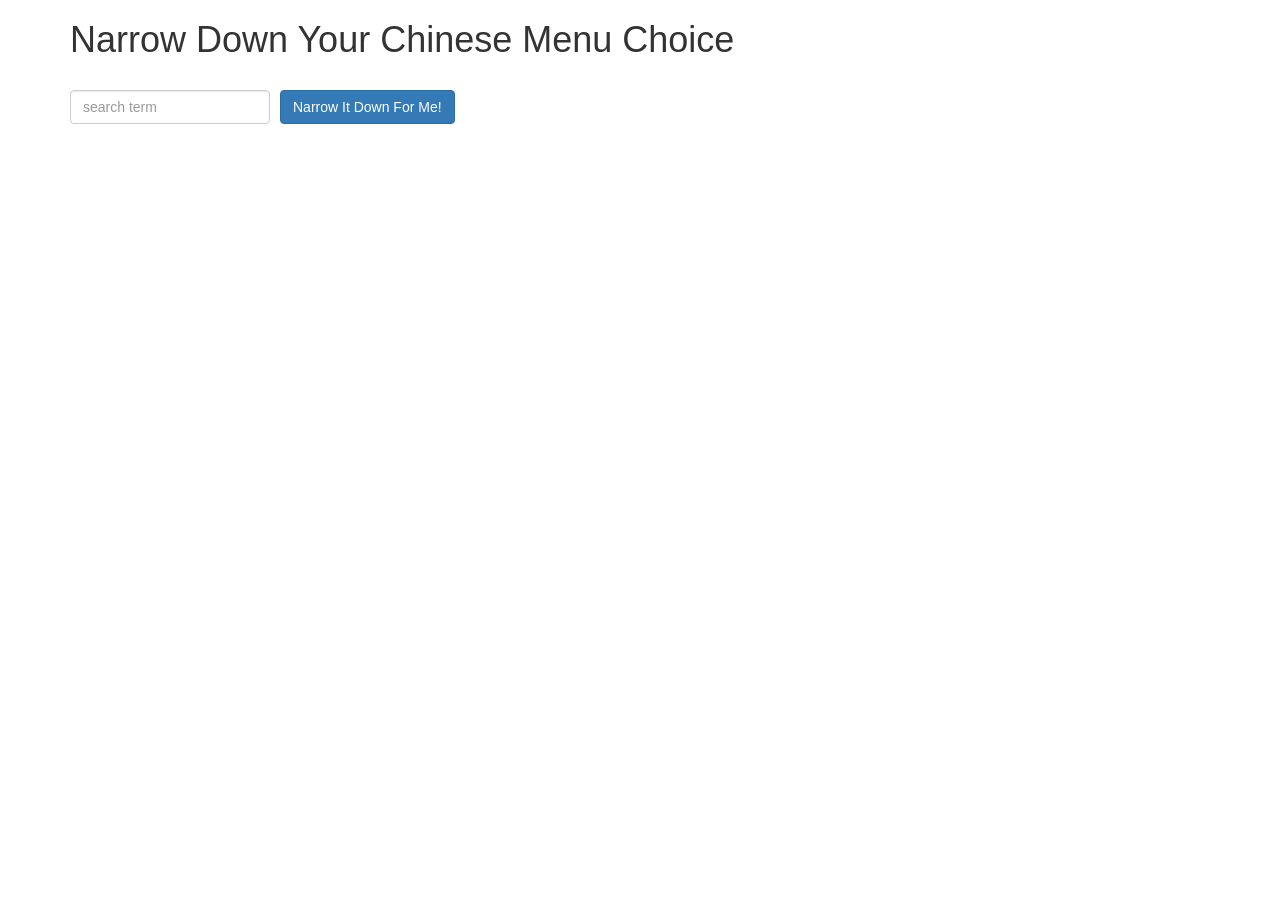
<file: solutions/module3/index.html>
<!doctype html>
<html lang="en" ng-app="NarrowItDownApp">
  <head>
    <title>Narrow Down Your Menu Choice</title>
    <meta name="viewport" content="width=device-width, initial-scale=1">
    <link rel="stylesheet" href="styles/bootstrap.min.css">
    <link rel="stylesheet" href="styles/styles.css">
  </head>
<body ng-controller="NarrowItDownController as NarrowCtrl">
   <div class="container">
    <h1>Narrow Down Your Chinese Menu Choice</h1>

    <div class="form-group">
      <input type="text" placeholder="search term" class="form-control" ng-model="NarrowCtrl.searchTerm">
    </div>
    <div class="form-group narrow-button">
      <button class="btn btn-primary" ng-click="NarrowCtrl.getMatchedMenuItems(NarrowCtrl.searchTerm)">Narrow It Down For Me!</button>
    </div>

    <!-- Bonus loader (see Bonus section of the assignment) -->
    <items-loader-indicator></items-loader-indicator>
  </div>
  <div class="container">
    <!-- found-items should be implemented as a component -->
    <found-items class="row" ng-repeat="item in NarrowCtrl.matchedItems"></found-items>
    <p>{{NarrowCtrl.msg}}</p>
  </div>
  <script src="scripts/angular.min.js"></script>
  <script src="scripts/apps.js"></script>
</body>
</html>
</file>
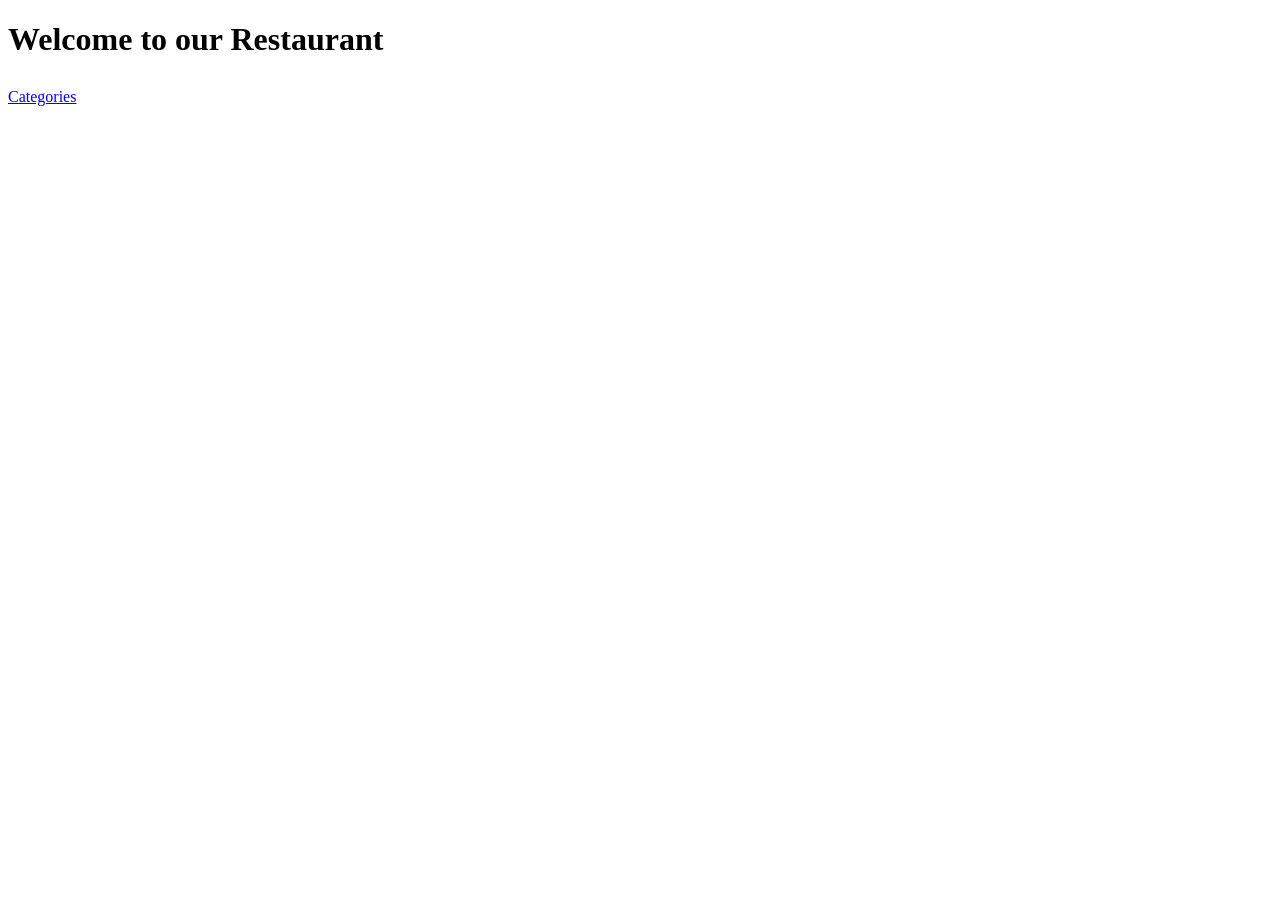
<file: solutions/module4/index.html>
<!DOCTYPE html>
<html ng-app='MenuApp'>
  <head>
    <meta charset="utf-8">
    <link rel="stylesheet" href="styles/styles.css">
    <title>Menu App</title>
  </head>
  <body>
    <h1>Welcome to our Restaurant</h1>

    <ui-view></ui-view>

    <loading-spinner></loading-spinner>

    <!-- Libraries -->
    <script src="scripts/angular.min.js"></script>
    <script src="scripts/angular-ui-router.min.js"></script>

    <!-- Modules -->
    <script src="scripts/menu.module.js"></script>
    <script src="scripts/data.module.js"></script>

    <!-- Routes -->
    <script src="scripts/routes.js"></script>

    <script src="scripts/menudata.service.js"></script>

    <!-- 'ShoppingList' module artifacts -->
    <script src="scripts/categories.component.js"></script>
    <script src="scripts/categories.controller.js"></script>

    <script src="scripts/items.component.js"></script>
    <script src="scripts/items.controller.js"></script>

    <!-- <script src="src/shoppinglist/item-detail.controller.js"></script> -->

    <!-- 'Spinner' module artifacts -->


  </body>
</html>
</file>
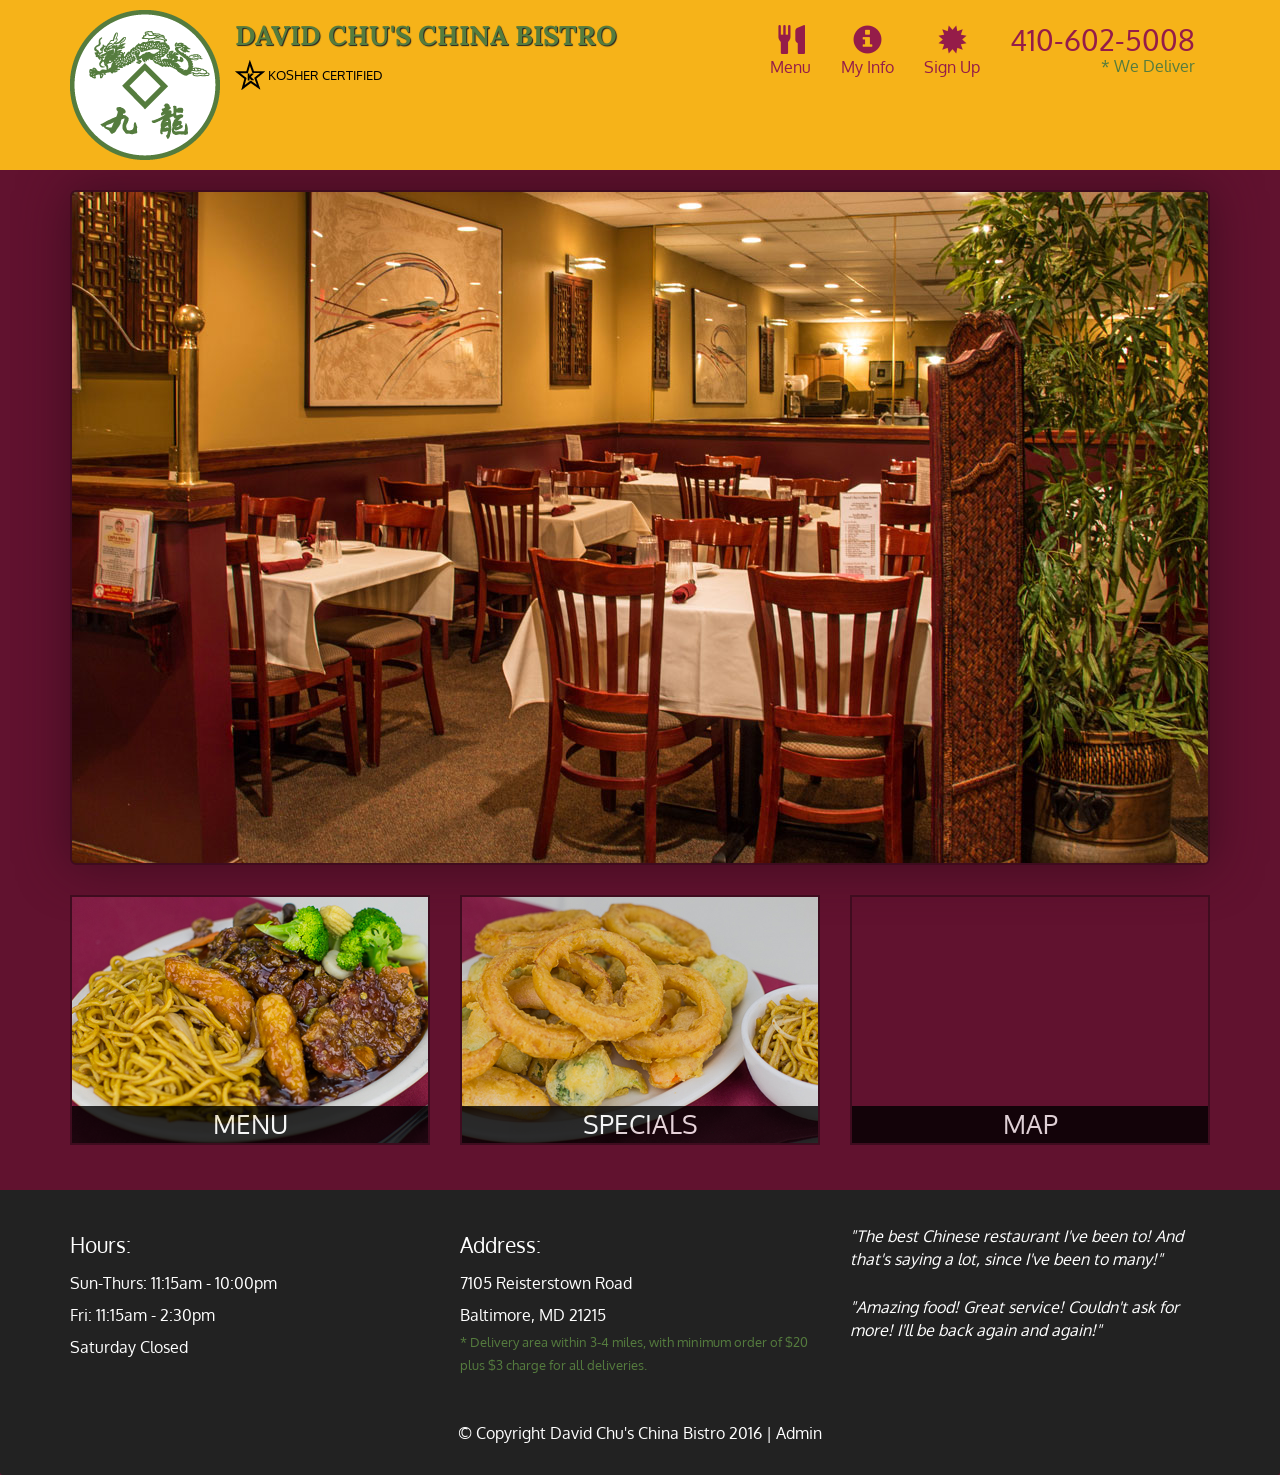
<file: solutions/module5/index.html>
<!DOCTYPE html>
<html lang="en">
  <head>
    <meta charset="utf-8">
    <meta http-equiv="X-UA-Compatible" content="IE=edge">
    <meta name="viewport" content="width=device-width, initial-scale=1">
    <title>David Chu's China Bistro</title>
    <link href='https://fonts.googleapis.com/css?family=Oxygen:400,300,700' rel='stylesheet' type='text/css'>
    <link href='https://fonts.googleapis.com/css?family=Lora' rel='stylesheet' type='text/css'>
    <link rel="stylesheet" href="css/bootstrap.min.css">
    <link rel="stylesheet" href="css/restaurant.css">
    <link rel="stylesheet" href="css/common.css">
  </head>
  <body ng-app="restaurant" ng-strict-di>

    <!-- Fixed position loading indicator -->
    <loading class="loading-indicator"></loading>

    <header>
      <nav id="header-nav" class="navbar navbar-default">
        <div class="container">
          <div class="navbar-header">
            <a href="index.html" class="pull-left visible-md visible-lg">
              <div id="logo-img" alt="Logo image"></div>
            </a>

            <div class="navbar-brand">
              <a href="index.html"><h1>David Chu's China Bistro</h1></a>
              <p>
              <img src="images/star-k-logo.png" alt="Kosher certification">
              <span>Kosher Certified</span>
              </p>
            </div>

            <button id="navbarToggle" type="button" class="navbar-toggle collapsed" data-toggle="collapse" data-target="#collapsable-nav" aria-expanded="false">
              <span class="sr-only">Toggle navigation</span>
              <span class="icon-bar"></span>
              <span class="icon-bar"></span>
              <span class="icon-bar"></span>
            </button>
          </div>

          <div id="collapsable-nav" class="collapse navbar-collapse">
            <ul id="nav-list" class="nav navbar-nav navbar-right">
              <li id="navHomeButton" class="visible-xs">
                <a href="index.html">
                  <span class="glyphicon glyphicon-home"></span> Home</a>
              </li>
              <li id="navMenuButton" ui-sref-active="active">
                <a ui-sref="public.menu">
                  <span class="glyphicon glyphicon-cutlery"></span><br class="hidden-xs"> Menu</a>
              </li>
              <li>
                <a ui-sref="public.info">
                  <span class="glyphicon glyphicon-info-sign"></span><br class="hidden-xs"> My Info</a>
              </li>
              <li>
                <a ui-sref="public.signup">
                  <span class="glyphicon glyphicon-certificate"></span><br class="hidden-xs"> Sign Up</a>
              </li>
              <li id="phone" class="hidden-xs">
                <a href="tel:410-602-5008">
                  <span>410-602-5008</span></a><div>* We Deliver</div>
              </li>
            </ul><!-- #nav-list -->
          </div><!-- .collapse .navbar-collapse -->
        </div><!-- .container -->
      </nav><!-- #header-nav -->
    </header>

    <div id="call-btn" class="visible-xs">
      <a class="btn" href="tel:410-602-5008">
        <span class="glyphicon glyphicon-earphone"></span>
        410-602-5008
      </a>
    </div>
    <div id="xs-deliver" class="text-center visible-xs">* We Deliver</div>

    <ui-view>
      <div class="text-center initial-loading">
        <h2>Loading Site...</h2>
      </div>
    </ui-view>

    <footer class="panel-footer">
      <div class="container">
        <div class="row">
          <section id="hours" class="col-sm-4">
            <span>Hours:</span><br>
            Sun-Thurs: 11:15am - 10:00pm<br>
            Fri: 11:15am - 2:30pm<br>
            Saturday Closed
            <hr class="visible-xs">
          </section>
          <section id="address" class="col-sm-4">
            <span>Address:</span><br>
            7105 Reisterstown Road<br>
            Baltimore, MD 21215
            <p>* Delivery area within 3-4 miles, with minimum order of $20 plus $3 charge for all deliveries.</p>
            <hr class="visible-xs">
          </section>
          <section id="testimonials" class="col-sm-4">
            <p>"The best Chinese restaurant I've been to! And that's saying a lot, since I've been to many!"</p>
            <p>"Amazing food! Great service! Couldn't ask for more! I'll be back again and again!"</p>
          </section>
        </div>
        <div class="text-center">
          &copy; Copyright David Chu's China Bistro 2016 |
          <a ui-sref="admin.auth">Admin</a></div>
      </div>
    </footer>

    <!-- Libs -->
    <script src="lib/jquery-2.1.4.min.js"></script>
    <script src="lib/bootstrap.min.js"></script>
    <script src="lib/angular.min.js"></script>
    <script src="lib/angular-ui-router.min.js"></script>

    <!-- Main Restaurant Module -->
    <script src="src/restaurant.module.js"></script>

    <!-- Common Module -->
    <script src="src/common/common.module.js"></script>
    <script src="src/common/loading/loading.component.js"></script>
    <script src="src/common/loading/loading.interceptor.js"></script>
    <script src="src/common/menu.service.js"></script>

    <!-- Public Module -->
    <script src="src/public/public.module.js"></script>
    <script src="src/public/public.routes.js"></script>
    <script src="src/public/menu/menu.controller.js"></script>
    <script src="src/public/menu-category/menu-category.component.js"></script>
    <script src="src/public/menu-items/menu-items.controller.js"></script>
    <script src="src/public/menu-item/menu-item.component.js"></script>
    <script src="src/public/signup/signup.controller.js"></script>
    <script src="src/public/info/info.controller.js"></script>
    <script src="src/public/info/info.service.js"></script>

    <!-- ADMIN SITE -->

    <!--Application files -->

  </body>

</html>
</file>
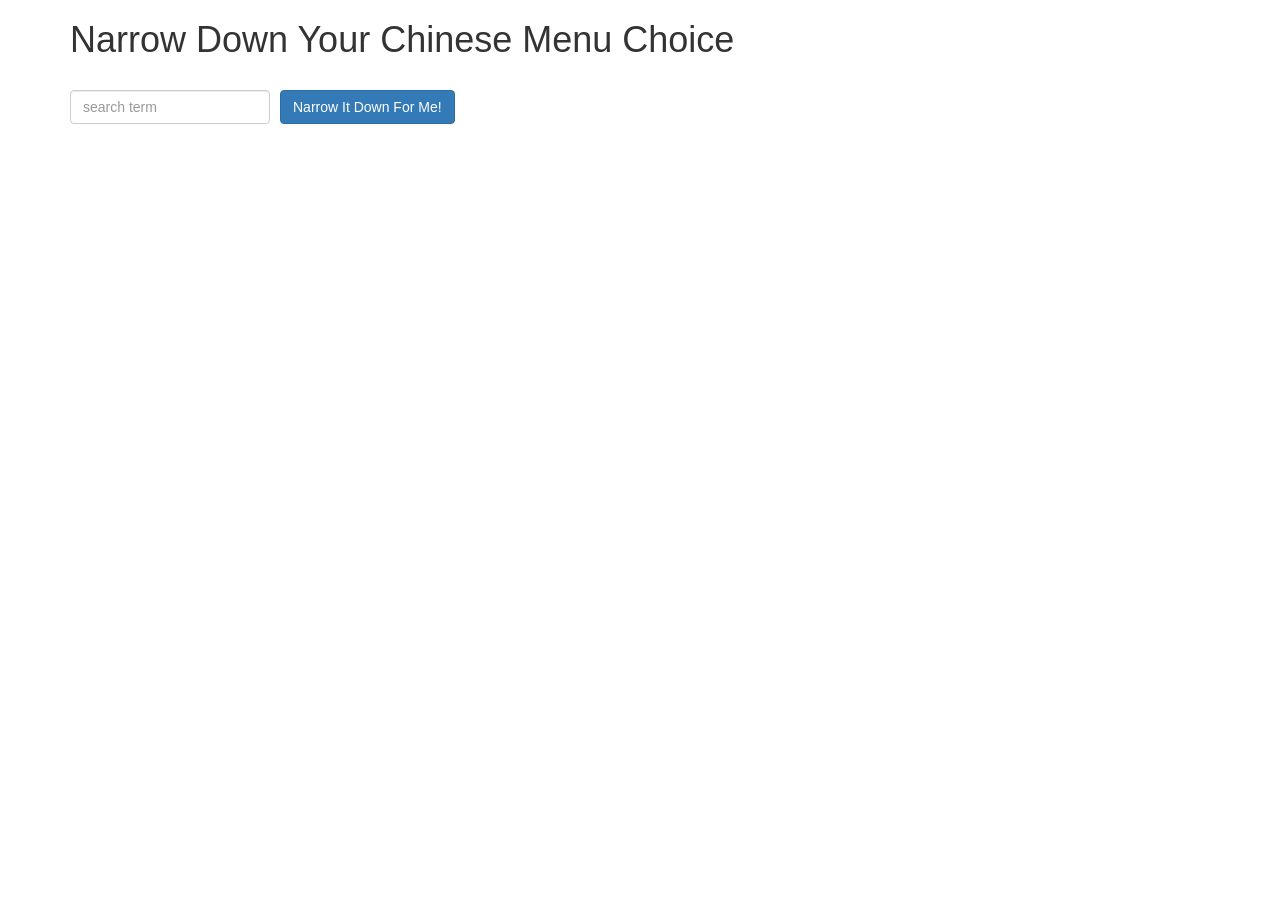
<file: assignments/assignment3/assignment3-starter-code/index.html>
<!doctype html>
<html lang="en">
  <head>
    <title>Narrow Down Your Menu Choice</title>
    <meta name="viewport" content="width=device-width, initial-scale=1">
    <link rel="stylesheet" href="styles/bootstrap.min.css">
    <link rel="stylesheet" href="styles/styles.css">
  </head>
<body>
   <div class="container">
    <h1>Narrow Down Your Chinese Menu Choice</h1>

    <div class="form-group">
      <input type="text" placeholder="search term" class="form-control">
    </div>
    <div class="form-group narrow-button">
      <button class="btn btn-primary">Narrow It Down For Me!</button>
    </div>

    <!-- Bonus loader (see Bonus section of the assignment) -->
    <items-loader-indicator></items-loader-indicator>

    <!-- found-items should be implemented as a component -->
    <found-items found-items="...." on-remove="...."></found-items>
  </div>

</body>
</html>
</file>
<file: solutions/module3/styles/styles.css>
h1 {
  margin-bottom: 30px;
}
input[type="text"] {
  width: 200px;
  float: left;
}

.narrow-button {
  float: left;
  margin-left: 10px;
}

.middle-align {
  vertical-align: middle;
  display: inline-block;
}
.loader {
  display: none;
  margin-left: 5px;
  font-size: 10px;
  float: left;
  border-top: 1.1em solid rgba(147, 147, 147, 0.2);
  border-right: 1.1em solid rgba(147, 147, 147, 0.2);
  border-bottom: 1.1em solid rgba(147, 147, 147, 0.2);
  border-left: 1.1em solid #676767;
  -webkit-transform: translateZ(0);
  -ms-transform: translateZ(0);
  transform: translateZ(0);
  -webkit-animation: load8 1.1s infinite linear;
  animation: load8 1.1s infinite linear;
}
.loader,
.loader:after {
  border-radius: 50%;
  width: 3em;
  height: 3em;
}
@-webkit-keyframes load8 {
  0% {
    -webkit-transform: rotate(0deg);
    transform: rotate(0deg);
  }
  100% {
    -webkit-transform: rotate(360deg);
    transform: rotate(360deg);
  }
}
@keyframes load8 {
  0% {
    -webkit-transform: rotate(0deg);
    transform: rotate(0deg);
  }
  100% {
    -webkit-transform: rotate(360deg);
    transform: rotate(360deg);
  }
}
</file>
<file: solutions/module4/styles/styles.css>
h1 {
  margin-bottom: 30px;
}
input[type="text"] {
  width: 200px;
  float: left;
}
.narrow-button {
  float: left;
  margin-left: 10px;
}
.loader {
  display: none;
  margin-left: 5px;
  font-size: 10px;
  float: left;
  border-top: 1.1em solid rgba(147, 147, 147, 0.2);
  border-right: 1.1em solid rgba(147, 147, 147, 0.2);
  border-bottom: 1.1em solid rgba(147, 147, 147, 0.2);
  border-left: 1.1em solid #676767;
  -webkit-transform: translateZ(0);
  -ms-transform: translateZ(0);
  transform: translateZ(0);
  -webkit-animation: load8 1.1s infinite linear;
  animation: load8 1.1s infinite linear;
}
.loader,
.loader:after {
  border-radius: 50%;
  width: 3em;
  height: 3em;
}
@-webkit-keyframes load8 {
  0% {
    -webkit-transform: rotate(0deg);
    transform: rotate(0deg);
  }
  100% {
    -webkit-transform: rotate(360deg);
    transform: rotate(360deg);
  }
}
@keyframes load8 {
  0% {
    -webkit-transform: rotate(0deg);
    transform: rotate(0deg);
  }
  100% {
    -webkit-transform: rotate(360deg);
    transform: rotate(360deg);
  }
}
</file>
<file: solutions/module5/css/restaurant.css>
body {
  font-size: 16px;
  color: #fff;
  background-color: #61122f;
  font-family: 'Oxygen', sans-serif;
}

.initial-loading {
  margin-top: 60px;
}

/** HEADER **/
#header-nav {
  background-color: #f6b319;
  border-radius: 0;
  border: 0;
}

#logo-img {
  background: url('../images/restaurant-logo_large.png') no-repeat;
  width: 150px;
  height: 150px;
  margin: 10px 15px 10px 0;
}

.navbar-brand {
  padding-top: 25px;
}
.navbar-brand h1 { /* Restaurant name */
  font-family: 'Lora', serif;
  color: #557c3e;
  font-size: 1.5em;
  text-transform: uppercase;
  font-weight: bold;
  text-shadow: 1px 1px 1px #222;
  margin-top: 0;
  margin-bottom: 0;
  line-height: .75;
}
.navbar-brand a:hover, .navbar-brand a:focus {
  text-decoration: none;
}
.navbar-brand p { /* Kosher cert */
  color: #000;
  text-transform: uppercase;
  font-size: .7em;
  margin-top: 15px;
}
.navbar-brand p span { /* Star-K */
  vertical-align: middle;
}

#nav-list {
  margin-top: 10px;
}
#nav-list a {
  color: #951C49;
  text-align: center;
}
#nav-list a:hover {
  background: #E7E7E7;
}
#nav-list a span {
  font-size: 1.8em;
}

#phone {
  margin-top: 5px;
}
#phone a { /* Phone number */
  text-align: right;
  padding-bottom: 0;
}
#phone div { /* We Deliver */
  color: #557c3e;
  text-align: right;
  padding-right: 15px;
}

.navbar-header button.navbar-toggle, .navbar-header .icon-bar {
  border: 1px solid #61122f;
}
.navbar-header button.navbar-toggle {
  clear: both;
  margin-top: -30px;
}
/* END HEADER */

/* FOOTER */
.panel-footer {
  margin-top: 30px;
  padding-top: 35px;
  padding-bottom: 30px;
  background-color: #222;
  border-top: 0;
}
.panel-footer div.row {
  margin-bottom: 35px;
}
#hours, #address {
  line-height: 2;
}
#hours > span, #address > span {
  font-size: 1.3em;
}
#address p {
  color: #557c3e;
  font-size: .8em;
  line-height: 1.8;
}
#testimonials {
  font-style: italic;
}
#testimonials p:nth-child(2) {
  margin-top: 25px;
}
a[ui-sref="admin.auth"] {
  color: #fff;
}
/* END FOOTER */

/********** Medium devices only **********/
@media (min-width: 992px) and (max-width: 1199px) {
  /* Header */
  #logo-img {
    background: url('../images/restaurant-logo_medium.png') no-repeat;
    width: 100px;
    height: 100px;
    margin: 5px 5px 5px 0;
  }
  /* End Header */
}


/********** Extra small devices only **********/
@media (max-width: 767px) {
  /* Header */
  .navbar-brand {
    padding-top: 10px;
    height: 80px;
  }
  .navbar-brand h1 { /* Restaurant name */
    padding-top: 10px;
    font-size: 5vw; /* 1vw = 1% of viewport width */
  }
  .navbar-brand p { /* Kosher cert */
    font-size: .6em;
    margin-top: 12px;
  }
  .navbar-brand p img { /* Star-K */
    height: 20px;
  }

  #collapsable-nav a { /* Collapsed nav menu text */
    font-size: 1.2em;
  }
  #collapsable-nav a span { /* Collapsed nav menu glyph */
    font-size: 1em;
    margin-right: 5px;
  }

  #call-btn > a {
    font-size: 1.5em;
    display: block;
    margin: 0 20px;
    padding: 10px;
    border: 2px solid #fff;
    background-color: #f6b319;
    color: #951c49;
  }
  #xs-deliver {
    margin-top: 5px;
    font-size: .7em;
    letter-spacing: .1em;
    text-transform: uppercase;
  }
  /* End Header */

  /* Footer */
  .panel-footer section {
    margin-bottom: 30px;
    text-align: center;
  }
  .panel-footer section:nth-child(3) {
    margin-bottom: 0; /* margin already exists on the whole row */
  }
  .panel-footer section hr {
    width: 50%;
  }
  /* End Footer */
}


/********** Super extra small devices Only :-) (e.g., iPhone 4) **********/
@media (max-width: 479px) {
  /* Header */
  .navbar-brand h1 { /* Restaurant name */
    padding-top: 5px;
    font-size: 6vw;
  }
  /* End Header */
}
</file>
<file: solutions/module5/css/common.css>
.loading-indicator {
    display: block;
    width: 70px;
    position: fixed;
    left: 0;
    right: 0;
    margin: 0 auto;
    top: 40%;
    z-index: 100;
    background-color: #FFF;
}

.loading-indicator img {
    width: 70px;
    background-color: #FFF;
}

.ui-view-placeholder {
    margin-top: 60px;
}
</file>
<file: assignments/assignment3/assignment3-starter-code/styles/styles.css>
h1 {
  margin-bottom: 30px;
}
input[type="text"] {
  width: 200px;
  float: left;
}
.narrow-button {
  float: left;
  margin-left: 10px;
}
.loader {
  display: none;
  margin-left: 5px;
  font-size: 10px;
  float: left;
  border-top: 1.1em solid rgba(147, 147, 147, 0.2);
  border-right: 1.1em solid rgba(147, 147, 147, 0.2);
  border-bottom: 1.1em solid rgba(147, 147, 147, 0.2);
  border-left: 1.1em solid #676767;
  -webkit-transform: translateZ(0);
  -ms-transform: translateZ(0);
  transform: translateZ(0);
  -webkit-animation: load8 1.1s infinite linear;
  animation: load8 1.1s infinite linear;
}
.loader,
.loader:after {
  border-radius: 50%;
  width: 3em;
  height: 3em;
}
@-webkit-keyframes load8 {
  0% {
    -webkit-transform: rotate(0deg);
    transform: rotate(0deg);
  }
  100% {
    -webkit-transform: rotate(360deg);
    transform: rotate(360deg);
  }
}
@keyframes load8 {
  0% {
    -webkit-transform: rotate(0deg);
    transform: rotate(0deg);
  }
  100% {
    -webkit-transform: rotate(360deg);
    transform: rotate(360deg);
  }
}
</file>
